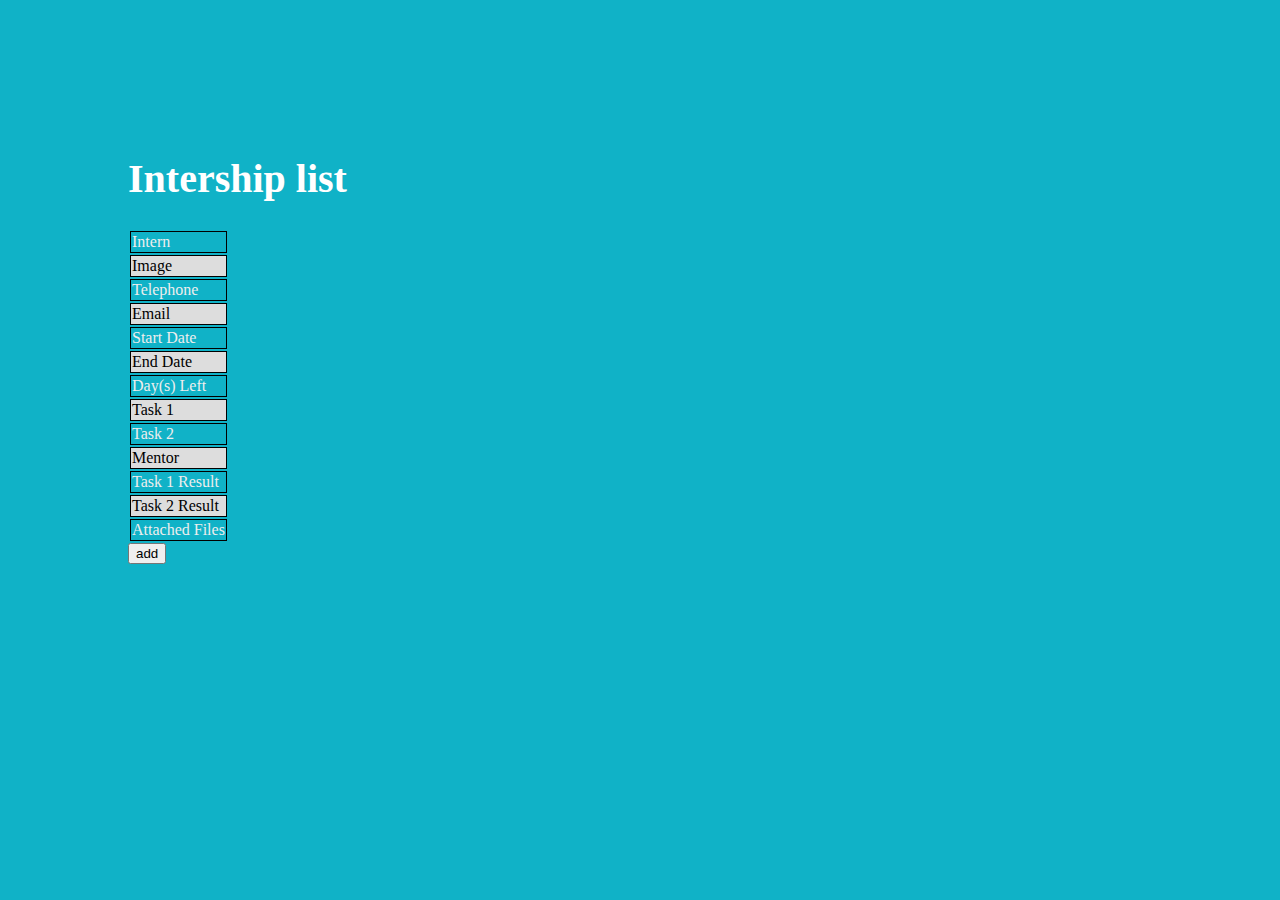
<file: Index.html>
<!DOCTYPE html>
<html lang="en">
  <head>
    <meta charset="UTF-8" />
    <title>Intership list</title>
    <link rel="stylesheet" href="style.css" />
  </head>
  <body>
    <h1>Intership list</h1>
    <div>
      <form id="form" action="addRecord.html" method="POST">
    <table id="table">
      <tbody>
        <tr>
          <td>Intern</td>
        </tr>
        <tr>
          <td>Image</td>
        </tr>
        <tr>
          <td>Telephone</td>
        </tr>
        <tr>
          <td>Email</td>
        </tr>
        <tr>
          <td>Start Date</td>
        </tr>
        <tr>
          <td>End Date</td>
        </tr>
        <tr>
          <td>Day(s) Left</td>
        </tr>
        <tr>
          <td>Task 1</td>
        </tr>
        <tr>
          <td>Task 2</td>
        </tr>
        <tr>
            <td>Mentor</td>
        </tr>
        <tr>
            <td>Task 1 Result</td>
        </tr>
        <tr>
            <td>Task 2 Result</td>
        </tr>
        <tr>
            <td>Attached Files</td>
        </tr>
      </tbody>
    </table>
  </div>
  <div>
    <button id="addIntern">add
    <!-- <a href="addRecord.html">Add Intern</a> -->
    </button>
    <script src="link.js"></script>
  </div>
  </body>
</html>
</file>
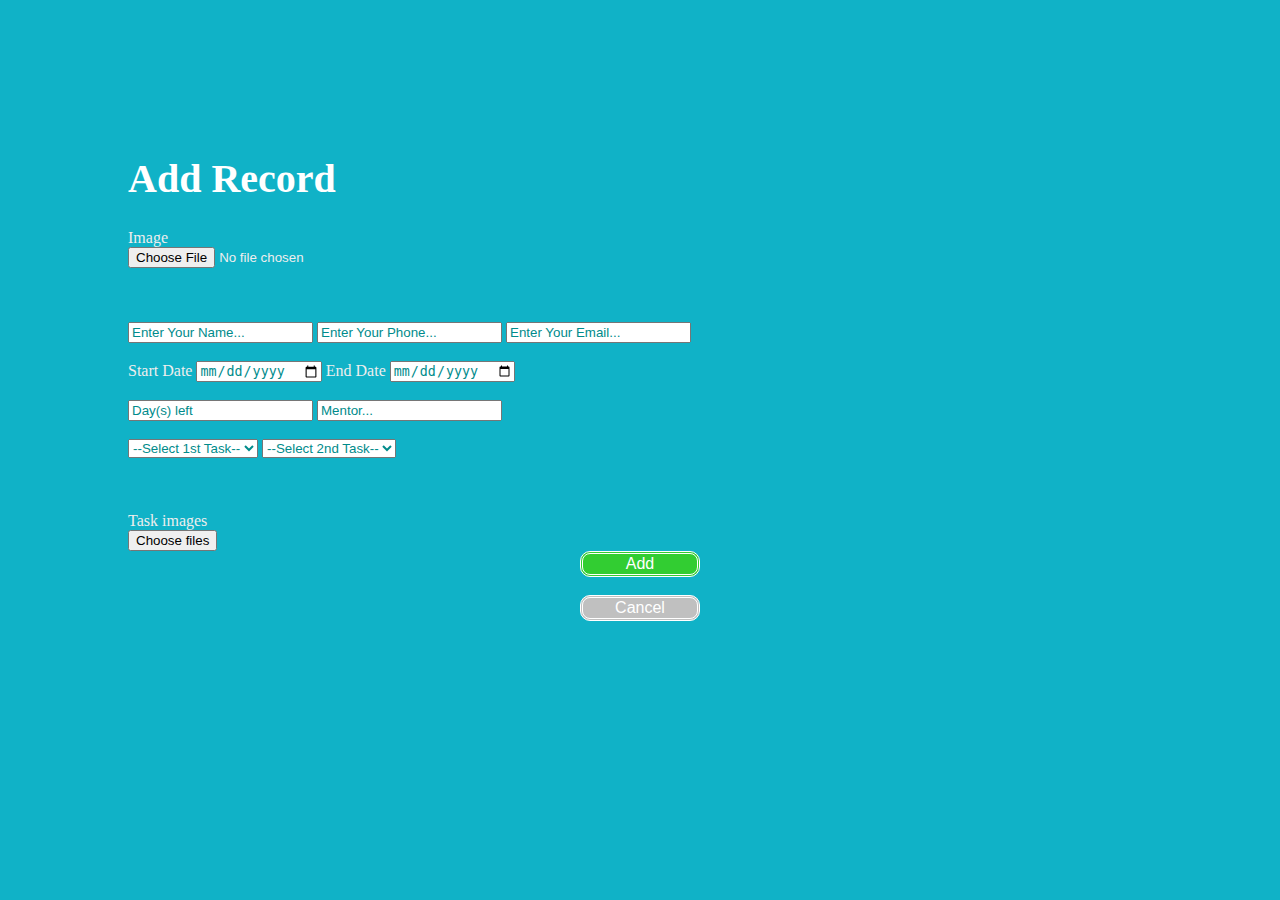
<file: addRecord.html>
<!DOCTYPE html>
<html lang="en">
<head>
    <meta charset="UTF-8">
    <title>Add Record</title>
    <link rel="stylesheet" href="style.css">
    
</head>
<body>
<h1>Add Record</h1>
<header id="profImg">Image
    <br>
    <label for="profBtn"></label>
    <input id="profBtn" type="file" accept="image/*"> </input>
</header>
<br>
<br>
<br>
<form id="input-Form">
    <div>
    <!--  name -->
    <input id="Name" type="text" placeholder="Enter Your Name..." required></input> 
    <!--  phone -->
    <input id="Tel" type="number" placeholder="Enter Your Phone..." required></input>
    <!-- email -->
    <input id="Email" type="email" placeholder="Enter Your Email..." required></input>
    </div>
    <br>
    <div>
    <!-- start-date -->
    <label for="start-date">Start Date  </label>
        <input id="start-date" type="date" placeholder="Select Start Date" required></input>
    
    <!-- end-date -->
    <label for="end-date">End Date <input id="end-date" type="date" required></input> </label>
    </div>
    <br>
    <div>
    <!-- days left -->
    <input id="days-left" type="number" placeholder="Day(s) left" ></input>
    <label for="mentor"> </label> 
    <input id="mentor" type="text" placeholder="Mentor..."></input>
    </div>
    <br>
    <div>
    <!-- 1st task -->
        <select id="first-task">
        <option value="">--Select 1st Task--</option>   
        <option value="Task1">Task 1</option>
        <option value="Task2">Task 2</option>
        <option value="Task3">Task 3</option>
        <option value="Task4">Task 4</option>
        <option value="Task5">Task 5</option>
        </select>
    <!-- 2nd-task -->
        <select id="second-task" >
        <option value="">--Select 2nd Task--</option> 
        <option value="Task1">Task 1</option>
        <option value="Task2">Task 2</option>
        <option value="Task3">Task 3</option>
        <option value="Task4">Task 4</option>
        <option value="Task5">Task 5</option>
        </select>
    </div>
    <br>
</form>
<br>
<br>
<div>
<header id="task-img">Task images
    <br>
    <label for="taskBtn"></label> 
    <button id="taskBtn">Choose files</button>
</header>
</div>
<div id="buttons">
    <button id="add">Add</button>
    <br>
    <button id="cancel">Cancel</button>
    
    
</div>
<script src="script.js"> </script>
<script src="table.js"></script>
</body>
</html>
</file>
<file: style.css>
body {
    margin: 5% ;
    padding: 5%;
    color: #eeeeee;
    /* background: linear-gradient(#10b2c7,#10b2c7,#10b2c7,white); */
    background-color: #10b2c7;
    
}
h1 {
    color: white;
    font-size: 40px;
} 
div {
    color: #eeeeee;
}

#input-Form {
    display:contents;
    flex-wrap: wrap;
    /* background-color: #eeeeee; */
    color: #eeeeee;
    width: 1200px;
    height: 300px;
    align-items: center;
    justify-content: space-around;
}
option {
    width: 169.6px;
    height: 21.2px;
}
::placeholder {
    color: darkcyan;
}
#first-task, #second-task, #start-date, #end-date{
    color: darkcyan;
}
tr, td{
    border: solid 1px black;
}
tr:nth-child(even) {
    background-color: #dddddd;
    color:black;
 }
#add {
    border: double;
    font-size: medium;
    color: #ffffff;
    width: 120px;
    height: 40px;
    margin: auto;
    background-color: limegreen;
    border-radius: 10px;
    align-items: center;
    display: flex;
    flex-direction: column-reverse;
    justify-content: space-around;
}
#cancel{
    border: double;
    font-size: medium;
    color: #ffffff;
    width: 120px;
    height: 40px;
    margin: auto;
    background-color: silver;
    border-radius: 10px;
    display: flex;
    justify-content: space-around;
}
#buttons {
    margin: auto;
    border-radius: 10px;
    width: 120px;
    height: 20px;
    align-items: center;
    display: flex;
    flex-direction: column;
}
</file>
